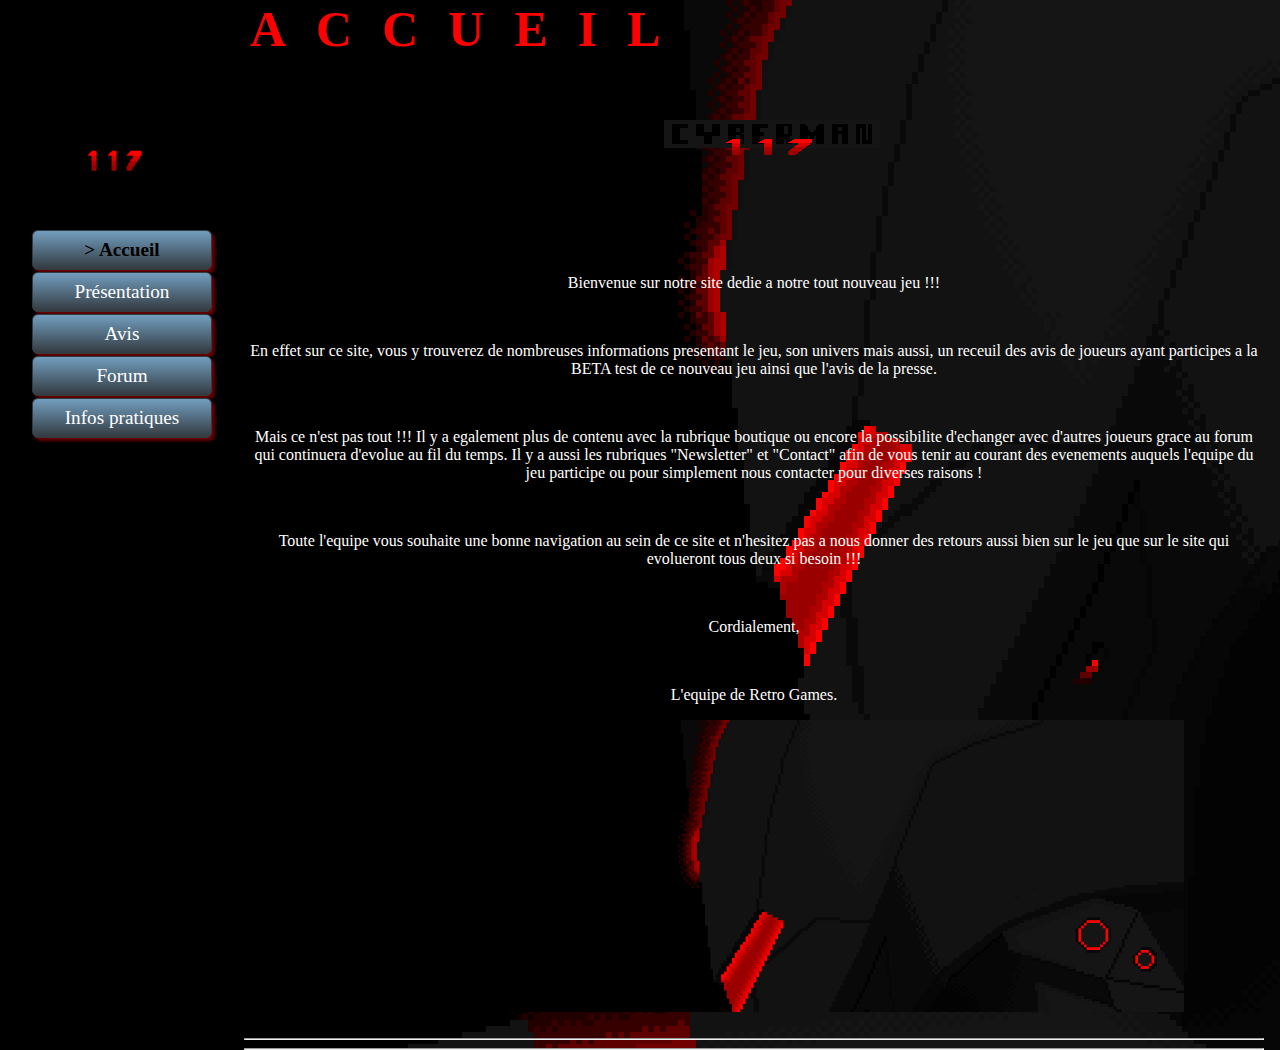
<file: index.html>
<html>
    <head>
        <title>Rétro Games - Accueil </title>
        <link rel="icon" type="image/png" href="retro.png"/>
        <link rel="stylesheet" media="screen" href="https://fontlibrary.org/face/8bit-wonder" type="text/css"/>
        <meta charset="UTF-8">

        <meta http-equiv="refresh" content="0; accueil.html">
    </head>

    <body>
    </body>

</html>
</file>
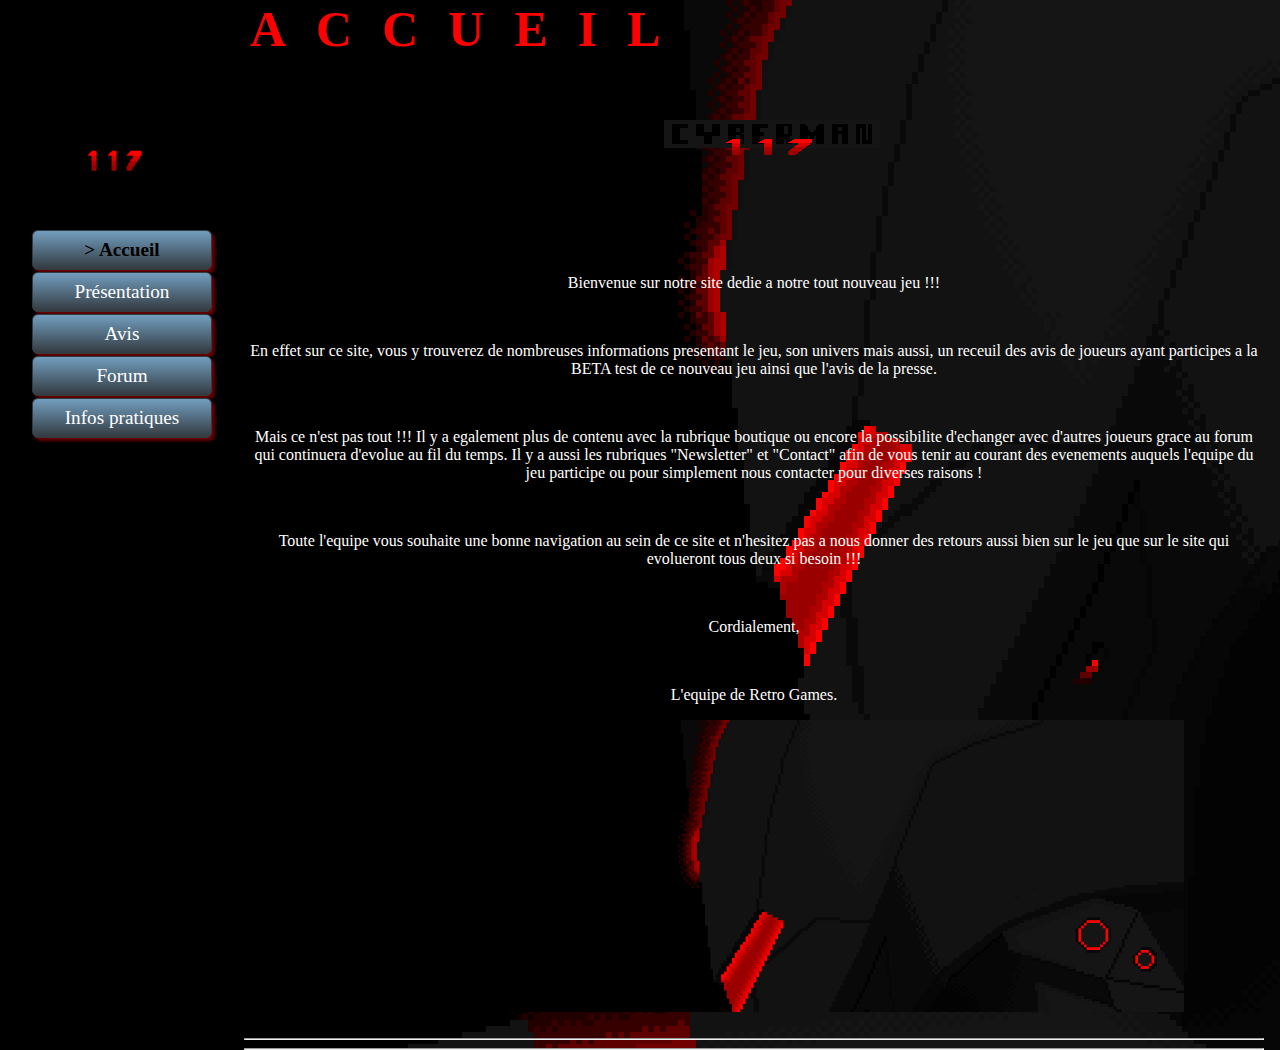
<file: accueil.html>
<html>
	<head>
		<title>Rétro Games - Accueil </title>
		<h1> accueil </h1>
		<link rel="icon" type="image/png" href="retro.png"/>
		<link rel="stylesheet" media="screen" href="https://fontlibrary.org/face/8bit-wonder" type="text/css"/>
		<meta charset="UTF-8">
	</head>
	<body>
		<meta http-equiv="content-type" content="text/html; charset=UTF-8"/>
		<link href="accueil.css" rel="stylesheet"> </link>
	<div class="A">
			<div class="B">  
				<center> <img src="117.png" width="80%" height="20%"> </center>
				<ul id="menu-accordeon">
					<li> <a href="#"> <font color="black"> <b> > Accueil </b> </font> </a>
					</li><li> <a href="#"> Présentation </a>
						<ul>
							<li> <a href="jeu.html">  Jeu  </a> </li>
							<li> <a href="acceuil.html"> Univers </a>
							</li><li> <a href="astuce.html"> Astuces </a> </li>
						</ul>
					</li>
					<li> <a href="presse.html"> Avis </a>	</li>
					<li> <a href="forum.html"> Forum </a> </li>
					<li> <a href="#"> Infos pratiques </a> 
						<ul> 
							<li> <a href="Newsletter.html"> Newsletter </a> </li>
							<li> <a href="boutique.html"> Boutique </a> </li>
							<li> <a href="Contact.html"> Contact </a> </li> 
						</ul>
					</li>
				</ul>
			</div>
			<div class="C">
				<img src="cyberman117.png" title="Retro Game" alt="Image non chargee" border="0" width="600px" height="200px">
				<p> Bienvenue sur notre site dedie a notre tout nouveau jeu !!!
					</p>
				<br>
				<p> En effet sur ce site, vous y trouverez de nombreuses 
informations presentant le jeu, son univers mais aussi, un receuil des 
avis de joueurs ayant participes a la BETA test de ce nouveau jeu ainsi 
que l'avis de la presse.</p>
				<br>
				<p> Mais ce n'est pas tout !!! Il y a egalement plus de contenu avec
 la rubrique boutique ou encore la possibilite d'echanger avec d'autres 
joueurs grace au forum qui continuera d'evolue au fil du temps. Il y a 
aussi les rubriques "Newsletter" et "Contact" afin de vous tenir au 
courant des evenements auquels l'equipe du jeu participe ou pour 
simplement nous contacter pour diverses raisons ! </p>
				<br>
				<p> Toute l'equipe vous souhaite une bonne navigation au sein de ce 
site et n'hesitez pas a nous donner des retours aussi bien sur le jeu 
que sur le site qui evolueront tous deux si besoin !!!</p>
				<br>
				<p>Cordialement, </p>
				<br>
				<p> L'equipe de Retro Games. </p>
				<div class="evenement">
				<div id="images">
					<center> <figure>
						<img src="background.png" alt="">
						<img src="background2.png" alt="">
						<img src="background3.png" alt="">
					</figure> </center>
					<br>
				</div>
				</div>
				<br>
				<hr>
				<hr>
				 </div>
			</div>
		
	
	

</body></html>
</file>
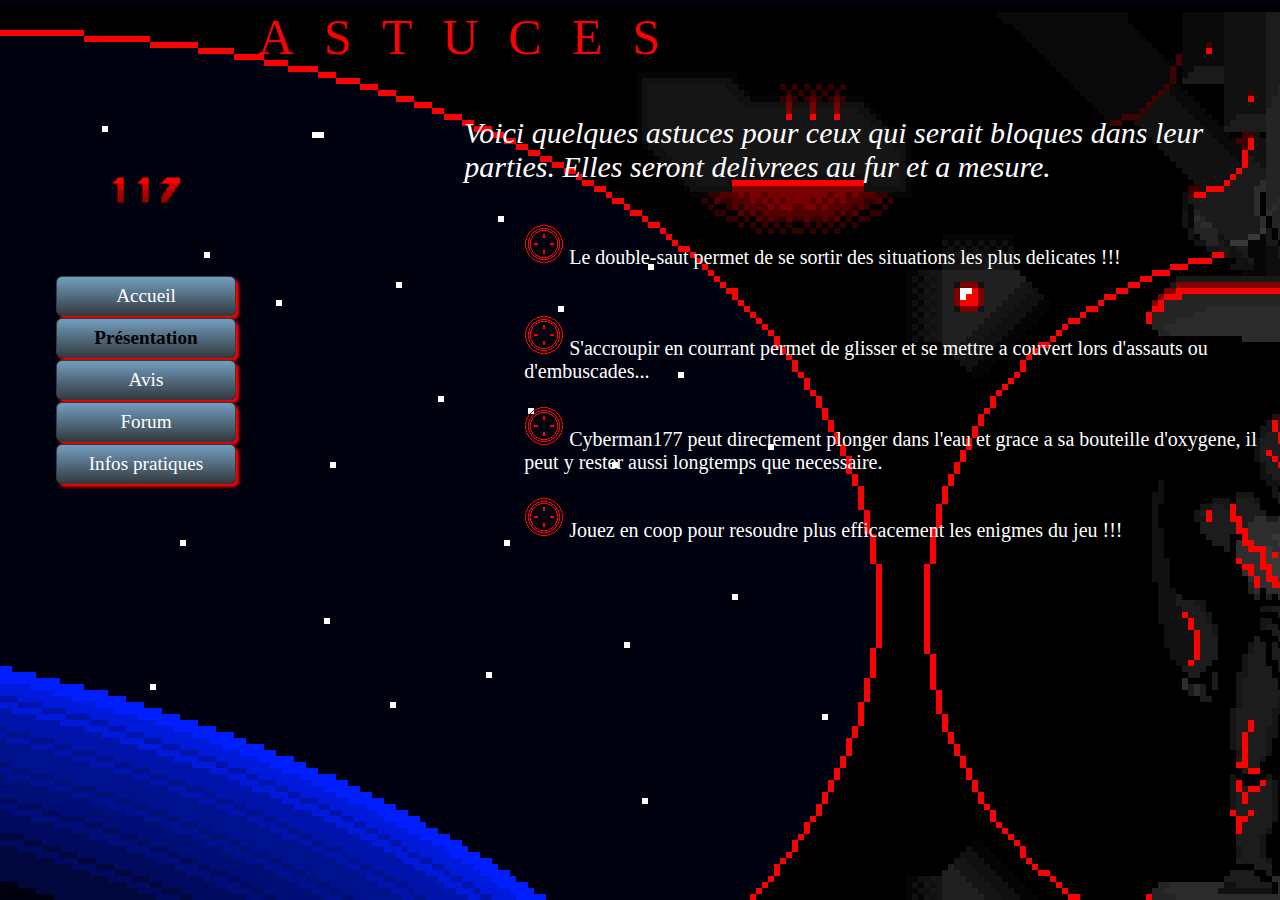
<file: astuce.html>
<html>
<head>
	<title>Rétro Games - Astuces </title>
	<h1> astuces </h1>
	<link rel="icon" type="image/png" href="retro.png"/>
	<link rel="stylesheet" media="screen" href="https://fontlibrary.org/face/8bit-wonder" type="text/css"/>
	<meta charset="UTF-8">
</head>
<body>
	<meta http-equiv="content-type" content="text/html; charset=UTF-8"/>
	<link href="astuce.css" rel="stylesheet"> </link>
	<div class="A">
			<div class="B">  
				<center> <img src="117.png" width="80%" height="20%"/> </center>
				<ul id="menu-accordeon">
					<li> <a href="accueil.html"> Accueil </a>
					<li> <a href="#"> <font color="black"> <b> Présentation </b> </font> </a>
						<ul>
							<li> <a href="jeu.html">  Jeu  </a> </li>
							<li> <a href="universjeu.html"> Univers </a>
							<li> <a href="boutique.html"> <font color="black"> <b> > Astuces </b> </font> </a> </li>
						</ul>
					</li>
					<li> <a href="presse.html"> Avis </a>	</li>
					<li> <a href="forum.html"> Forum </a> </li>
					<li> <a href="#"> Infos pratiques </a> 
						<ul> 
							<li> <a href="Newsletter.html"> Newsletter </a> </li>
							<li> <a href="boutique.html"> Boutique </a> </li>
							<li> <a href="Contact.html"> Contact </a> </li> 
						</ul>
					</li>
				</ul>
			</div>
			<div class="C">
		<p class="annonce"> <i>Voici quelques astuces pour ceux qui serait bloques dans leur parties. Elles seront delivrees au fur et a mesure. </i> </p>
		<p class="astuce"> <img class="cible1" src="cible.png" alt="image" /> Le double-saut permet de se  sortir des situations les plus delicates !!! <br/> <br/> <br/> <img class="cible2" src="cible.png" alt="image" /> S'accroupir en courrant permet de glisser et se mettre a couvert lors d'assauts ou d'embuscades...  <br><br><img class="cible3" src="cible.png" alt="image" /> Cyberman177 peut directement plonger dans l'eau et grace a sa bouteille d'oxygene, il peut y rester aussi longtemps que necessaire.<br><br><img class="cible4" src="cible.png" alt="image" /> Jouez en coop pour resoudre plus efficacement les enigmes du jeu !!!</p>
	</div>
		
</body>
</html>
</file>
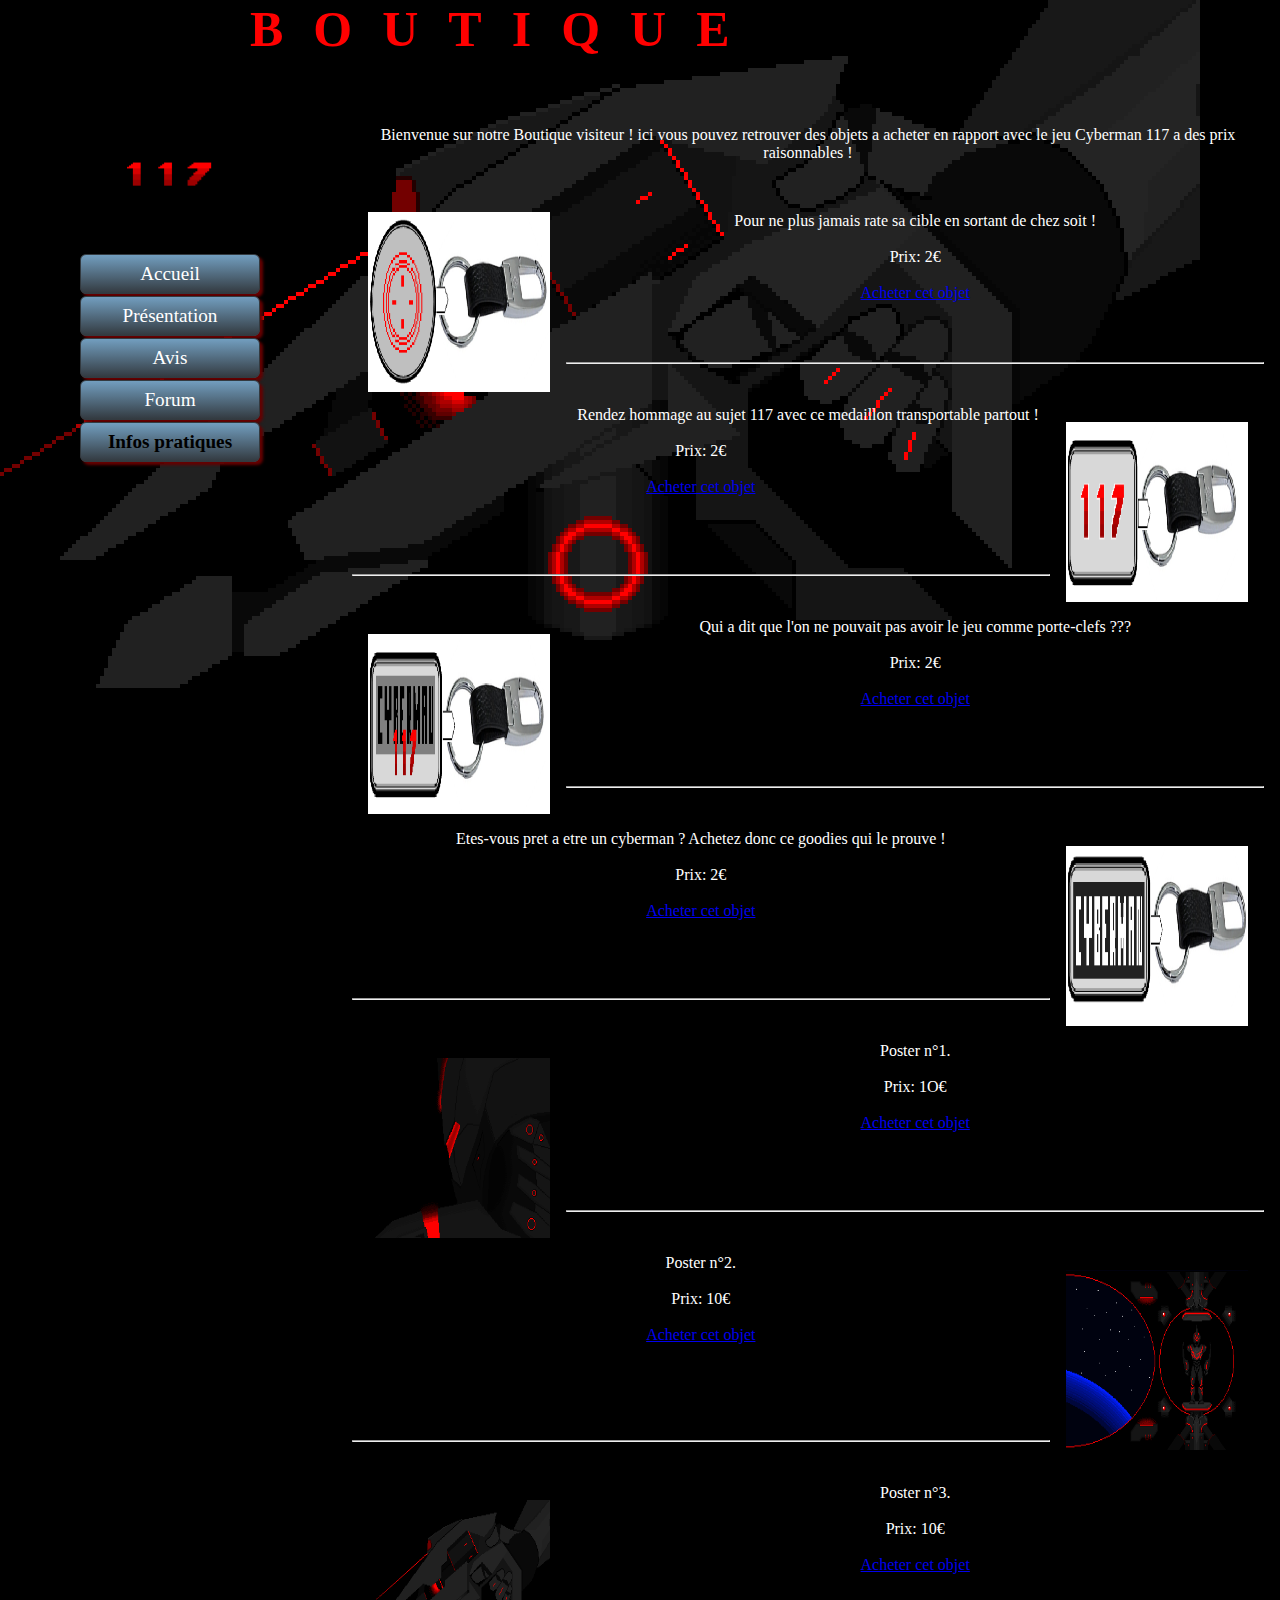
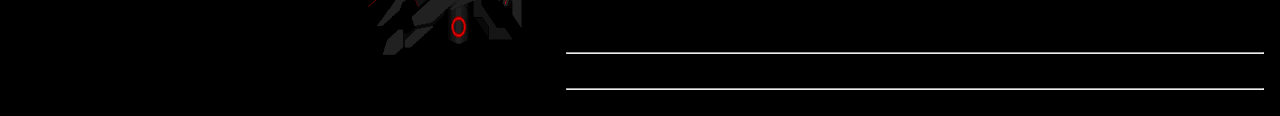
<file: boutique.html>
<html>
	<head>
		<title> Retro Games - Boutique </title>
		<h1> boutique </h1>
		<link rel="icon" type="image/png" href="retro.png"/>
		<link rel="stylesheet" media="screen" href="https://fontlibrary.org/face/8bit-wonder" type="text/css"/>
		<meta charset="UTF-8">
	</head>
	
	<body>
	<link href="boutique.css" rel="stylesheet"> </link>
	<div class="A">
			<div class="B">  
				<center> <img src="117.png" width="80%" height="20%"/> </center>
				<ul id="menu-accordeon">
					<li> <a href="accueil.html"> Accueil </a>
					<li> <a href="#"> Présentation </a>
						<ul>
							<li> <a href="jeu.html">  Jeu  </a> </li>
							<li> <a href="universjeu.html"> Univers </a>
							<li> <a href="astuce.html"> Astuces </a>
						</ul>
					</li>
					<li> <a href="presse.html"> Avis </a>	</li>
					<li> <a href="forum.html"> Forum </a> </li>
					<li> <a href="#"> <font color="black"> <b> Infos pratiques </b> </font> </a> 
						<ul> 
							<li> <a href="Newsletter.html"> Newsletter </a> </li>
							<li> <a href="boutique.html"> <font color="black"> <b> > Boutique </b> </font> </a> </li>
							<li> <a href="Contact.html"> Contact </a> </li> 
						</ul>
					</li>
				</ul>
			</div>
			<div class="C">
				<div>
				<br/> <br/>
				<p> Bienvenue sur notre Boutique visiteur ! ici vous pouvez retrouver des objets a acheter en rapport avec le jeu Cyberman 117 a des prix raisonnables ! </p>
				<br/>
				<img class="ab" src="ciblepc.png" border=0 title="Objet 1" alt="Image non chargee"> 
				<p> Pour ne plus jamais rate sa cible en sortant de chez soit ! <br/> <br/> Prix: 2€ <br/> <br/> <a href="achat.html"> Acheter cet objet </a> </p> <br/>
				<br/>
				<hr/>
				<br/>
				<div> <img class="ba" src="117pc.png" border=0 title="Objet 2" alt="Image non chargee"> 
				<p> Rendez hommage au sujet 117 avec ce medaillon transportable partout ! <br/> <br/> Prix: 2€ <br/> <br/> <a href="achat.html"> Acheter cet objet </a> </p> <br/> <br/>
				<br/>
				<hr/>
				<br/>
				<div> <img class="ab" src="cyber117pc.png" border=0 title="Objet 3" alt="Image non chargee"> 
				<p> Qui a dit que l'on ne pouvait pas avoir le jeu comme porte-clefs ??? <br/> <br/> Prix: 2€ <br/> <br/> <a href="achat.html"> Acheter cet objet </a> </p> <br/> <br/>
				<br/>
				<hr/>
				<br/>
				<div> <img class="ba" src="cybermanpc.png" border=0 title="Objet 4" alt="Image non chargee"> 
				<p> Etes-vous pret a etre un cyberman ? Achetez donc ce goodies qui le prouve !<br/> <br/> Prix: 2€ <br/> <br/> <a href="achat.html"> Acheter cet objet </a> </p> <br/> <br/>
				<br/>
				<hr/>
				<br/>
				<div> <img class="ab" src="background.png" border=0 title="Objet 5" alt="Image non chargee"> 
				<p> Poster n°1.<br/> <br/> Prix: 1O€ <br/> <br/> <a href="achat.html"> Acheter cet objet </a> </p> <br/> <br/>
				<br/>
				<hr/>
				<br/>
				<div> <img class="ba" src="background2.png" border=0 title="Objet 6" alt="Image non chargee"> 
				<p> Poster n°2.<br/> <br/> Prix: 10€ <br/> <br/> <a href="achat.html"> Acheter cet objet </a> </p> <br/> <br/> <br/>
				<br/>
				<hr/>
				<br/>
				<div> <img class="ab" src="background3.png" border=0 title="Objet 7" alt="Image non chargee"> 
				<p> Poster n°3.<br/> <br/> Prix: 10€ <br/> <br/> <a href="achat.html"> Acheter cet objet </a> </p> <br/> <br/>
				<br/>
				<hr/>
				<br/>
				<hr/>
				<br/>
				
				</div>
				</div>
				</div>
				</div>
				</div>
				</div>
			</div>
		</div>
	</body>
	
</html>
</file>
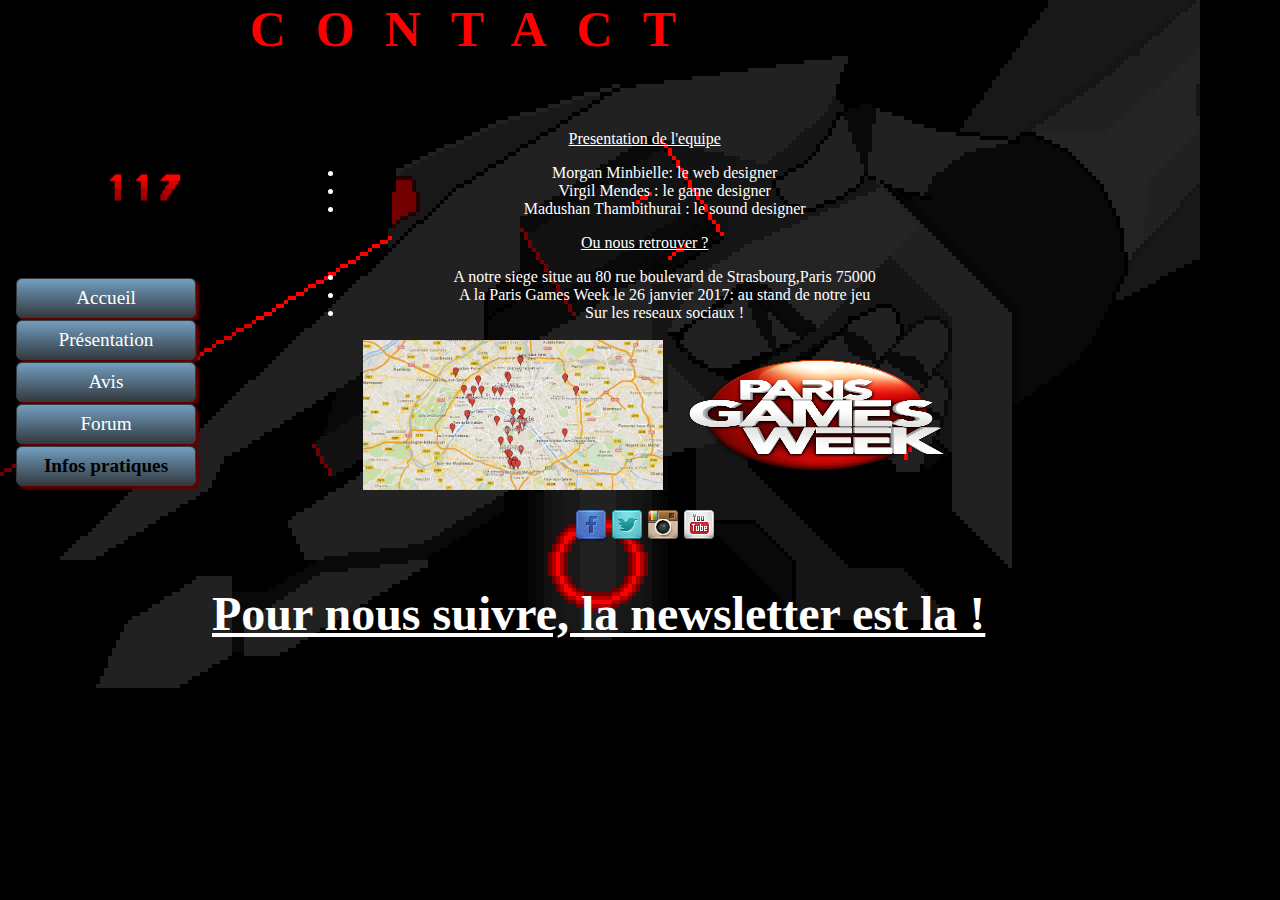
<file: Contact.html>
<html>
	<head>
		<title> Rétro Games - Contact </title>
		<h1> Contact </h1>
		<meta charset="UTF-8">
		<link rel="stylesheet" media="screen" href="https://fontlibrary.org/face/8bit-wonder" type="text/css"/>
		<link href="contact.css" rel="stylesheet"> </link>
	</head>
	<body>
		<div class="A">
				<div class="B">  
					<img src="117.png" width="80%" height="20%"/>
					<ul id="menu-accordeon">
						<li> <a href="accueil.html"> Accueil </a>
						<li> <a href="#"> Présentation </a>
							<ul>
								<li> <a href="jeu.html">  Jeu  </a> </li>
								<li> <a href="acceuil.html"> Univers </a>
								<li> <a href="astuce.html"> Astuces </a>
							</ul>
						</li>
						<li> <a href="presse.html"> Avis </a>	</li>
						<li> <a href="forum.html"> Forum </a> </li>
						<li> <a href="#"> <font color="black"> <b> Infos pratiques </b> </font> </a> 
							<ul> 
								<li> <a href="Newsletter.html"> Newsletter </a> </li>
								<li> <a href="boutique.html"> Boutique </a> </li>
								<li> <a href="Contact.html"> <font color="black"> <b> > Contact </b> </font> </a>
							</ul>
						</li>
					</ul>
				</div>
				<div class="C">
					<br/> <br/> <br/> <br/>
					<div class="perso">
						<u><h>Presentation de l'equipe </h></u>
						<ul>
							<li>Morgan Minbielle: le web designer </li>
							<li>Virgil Mendes : le game designer </li>
							<li>Madushan Thambithurai : le sound designer </li>
						</ul>
					</div>


					<div class="evenement">
						<u><h>Ou nous retrouver ? </h></u>
						<ul>
							<li> A notre siege situe au 80 rue boulevard de Strasbourg,Paris 75000</li>
							<li> A la Paris Games Week le 26 janvier 2017: au stand de notre jeu </li>
							<li> Sur les reseaux sociaux ! </li>
							<br/>

							 <img src="paris.jpg" alt="Here" height="150" width="300"> 
							 <img src="pgw.png" alt="pgw" height="150" width="300"> 

					</div>
					<div class="reseauS">
							<a href="https://www.facebook.com/"> <img src="facebook.png" alt ="Notre page FACEBOOK" /></a>
							<a href="https://www.twitter.com/"> <img src="twitter.png" alt="Notre page TWITTER" /></a>
							<a href ="https://www.instagram.com"> <img src="instagram.png" alt ="Notre page INSTAGRAM " /></a>
							<a href="https://www.youtube.com"> <img src="youtube.png" alt="Notre page YOUTUBE" /></a>
					</div>
					<a href="Newsletter.html"> <h2> Pour nous suivre, la newsletter est la ! </h2> </a>
				</div>
		</div>
</body>
</html>
</file>
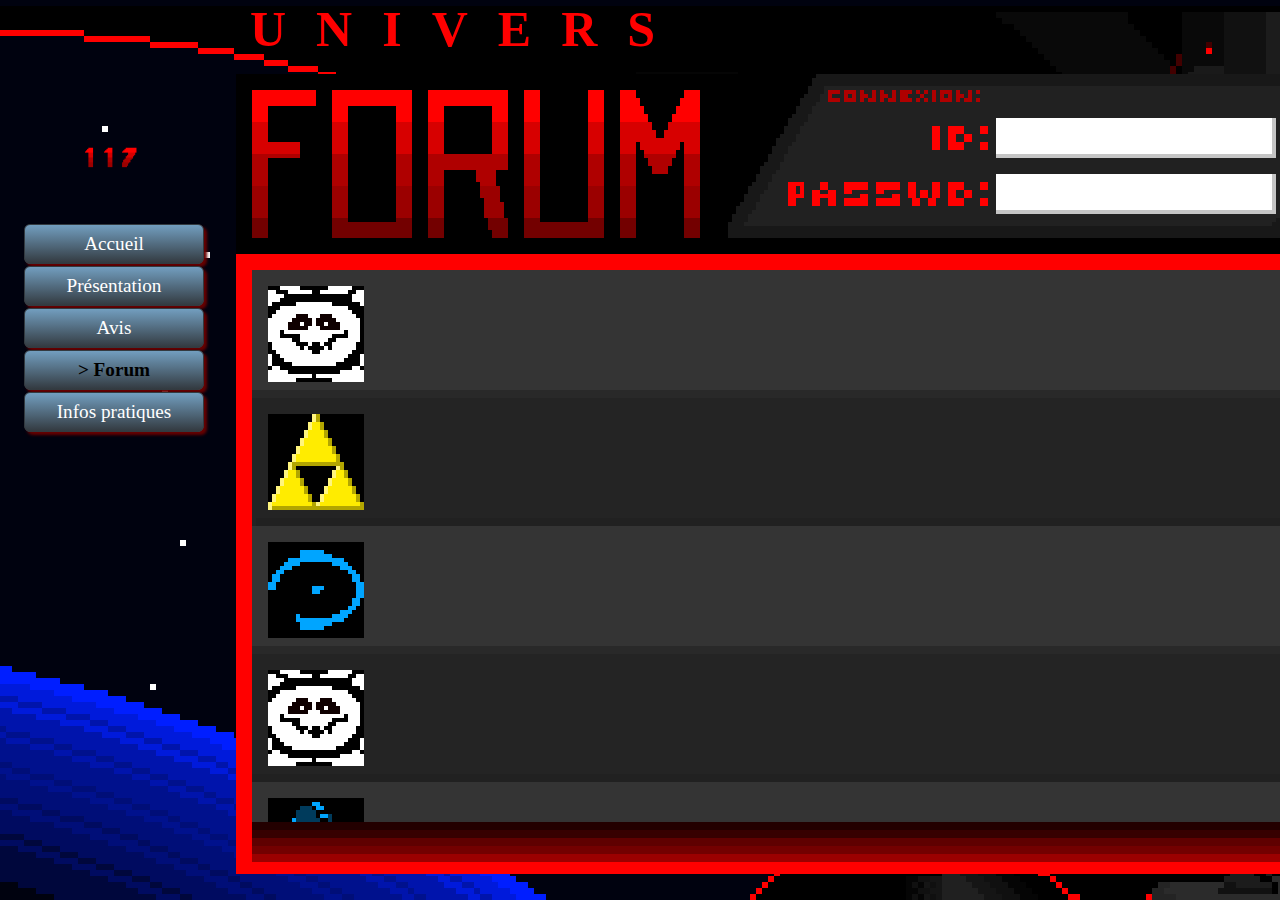
<file: forum.html>
<html>
<head>
	<title> Rétro Games - Univers </title>
	<h1> univers </h1>
	<meta charset="UTF-8">
	<link rel="stylesheet" media="screen" href="https://fontlibrary.org/face/8bit-wonder" type="text/css"/>
	<link rel="icon" type="image/png" href="retro.png"/>
</head>
<body>
	<link href="universjeu.css" rel="stylesheet"> </link>
	<div class="A">
			<div class="B">  
				<img src="117.png" width="80%" height="20%"/>
				<ul id="menu-accordeon">
					<li> <a href="accueil.html"> Accueil </a>
					<li> <a href="#">Présentation  </a>
						<ul>
							<li> <a href="jeu.html">  Jeu  </a> </li>
							<li> <a href="acceuil.html"> Univers </a>
							<li> <a href="astuce.html"> Astuces </a>
						</ul>
					</li>
					<li> <a href="presse.html"> Avis </a>	</li>
					<li> <a href="forum.html"> <font color="black"> <b> > Forum </b> </font> </a> </li>
					<li> <a href="#"> Infos pratiques </a> 
						<ul> 
							<li> <a href="Newsletter.html"> Newsletter </a> </li>
							<li> <a href="boutique.html"> Boutique </a> </li>
							<li> <a href="contact.html"> Contact </a> </li> 
						</ul>
					</li>
				</ul>
			</div>
			<div class="C">
				<p><img src="forum.png" border=0 title="Forum" alt="Image non chargee"> </p>
			</div>
		</div>
	</body>
	
</html>
</file>
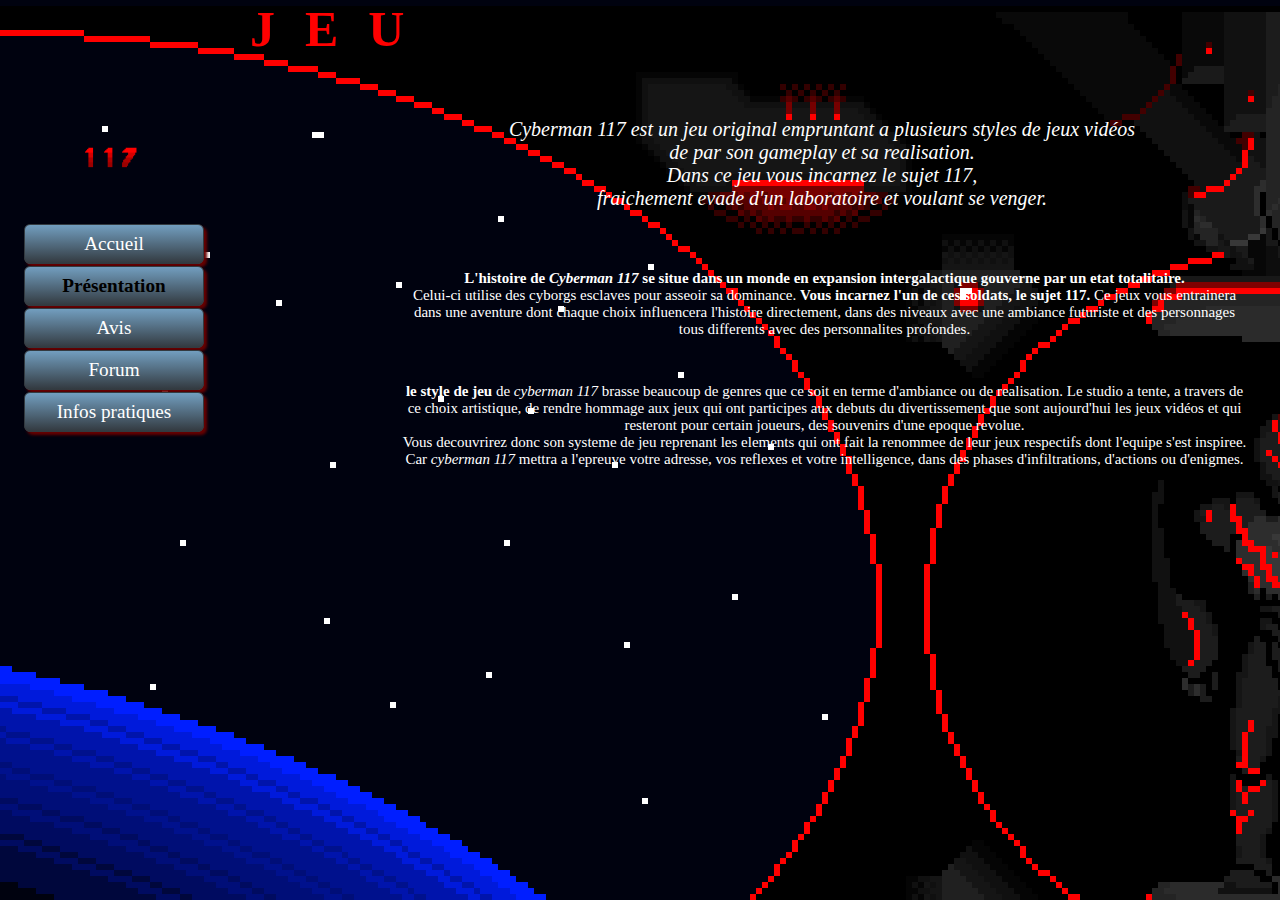
<file: jeu.html>
<html>
<head>
		<title> Retro Games - Jeu </title>
		<h1> jeu </h1>
		<link rel="icon" type="image/png" href="retro.png"/>
		<link rel="stylesheet" media="screen" href="https://fontlibrary.org/face/8bit-wonder" type="text/css"/>
		<meta charset="UTF-8">
	</head>
	
	<body>
	<link href="jeu.css" rel="stylesheet"> </link>
	<div class="A">
			<div class="B">  
				<center> <img src="117.png" width="80%" height="20%"/> </center>
				<ul id="menu-accordeon">
					<li> <a href="accueil.html"> Accueil </a>
					<li> <a href="#"> <font color="black"> <b> Présentation </b> </font> </a>
						<ul>
							<li> <a href="jeu.html"> <font color="black"> <b> > Jeu </font> </b>  </a> </li>
							<li> <a href="universjeu.html"> Univers </a>	
							<li> <a href="astuce.html"> Astuces </a> 
						</ul>
					</li>
					<li> <a href="presse.html"> Avis </a>	</li>
					<li> <a href="forum.html"> Forum </a> </li>
					<li> <a href="#"> Infos pratiques </a> 
						<ul> 
							<li> <a href="Newsletter.html"> Newsletter </a> </li>
							<li> <a href="boutique.html"> Boutique </a> </li>
							<li> <a href="Contact.html"> Contact </a> </li> 
						</ul>
					</li>
				</ul>
			</div>
			<div class="C">
				<p class="debut">	Cyberman 117 est un jeu original empruntant a plusieurs styles de jeux vidéos <br> de par son gameplay et sa realisation.<br> Dans ce jeu vous incarnez le sujet 117,<br> fraichement evade d'un laboratoire et voulant se venger.</p>
				<p class="histoire"><b> L'histoire de <i>Cyberman 117</i> se situe dans un monde en expansion intergalactique gouverne par un etat totalitaire.</b><br> Celui-ci utilise des cyborgs esclaves pour asseoir sa dominance. <b>Vous incarnez l'un de ces soldats, le sujet 117. </b>Ce jeux vous entrainera dans une aventure dont chaque choix influencera l'histoire directement, dans des niveaux avec une ambiance futuriste et des personnages tous differents avec des personnalites profondes.</p> 
				<p class="style"><b> le style de jeu </b> de <i>cyberman 117</i> brasse beaucoup de genres que ce soit en terme d'ambiance ou de realisation. Le studio a tente, a travers de ce choix artistique, de rendre hommage aux jeux qui ont participes aux debuts du divertissement que sont aujourd'hui les jeux vidéos et qui resteront pour certain joueurs, des souvenirs d'une epoque revolue.<br> Vous decouvrirez donc son systeme de jeu reprenant les elements qui ont fait la renommee de leur jeux respectifs dont l'equipe s'est inspiree. Car <i> cyberman 117</i> mettra a l'epreuve votre adresse, vos reflexes et votre intelligence, dans des phases d'infiltrations, d'actions ou d'enigmes.</p>
				<marquee behavior="slide" direction="right"> <img="background.png" height="360" width="360"> <img="background2.png"> 					<img="background3.png"> </marquee>
			</div>
	</div>
	</body>
</html>
</file>
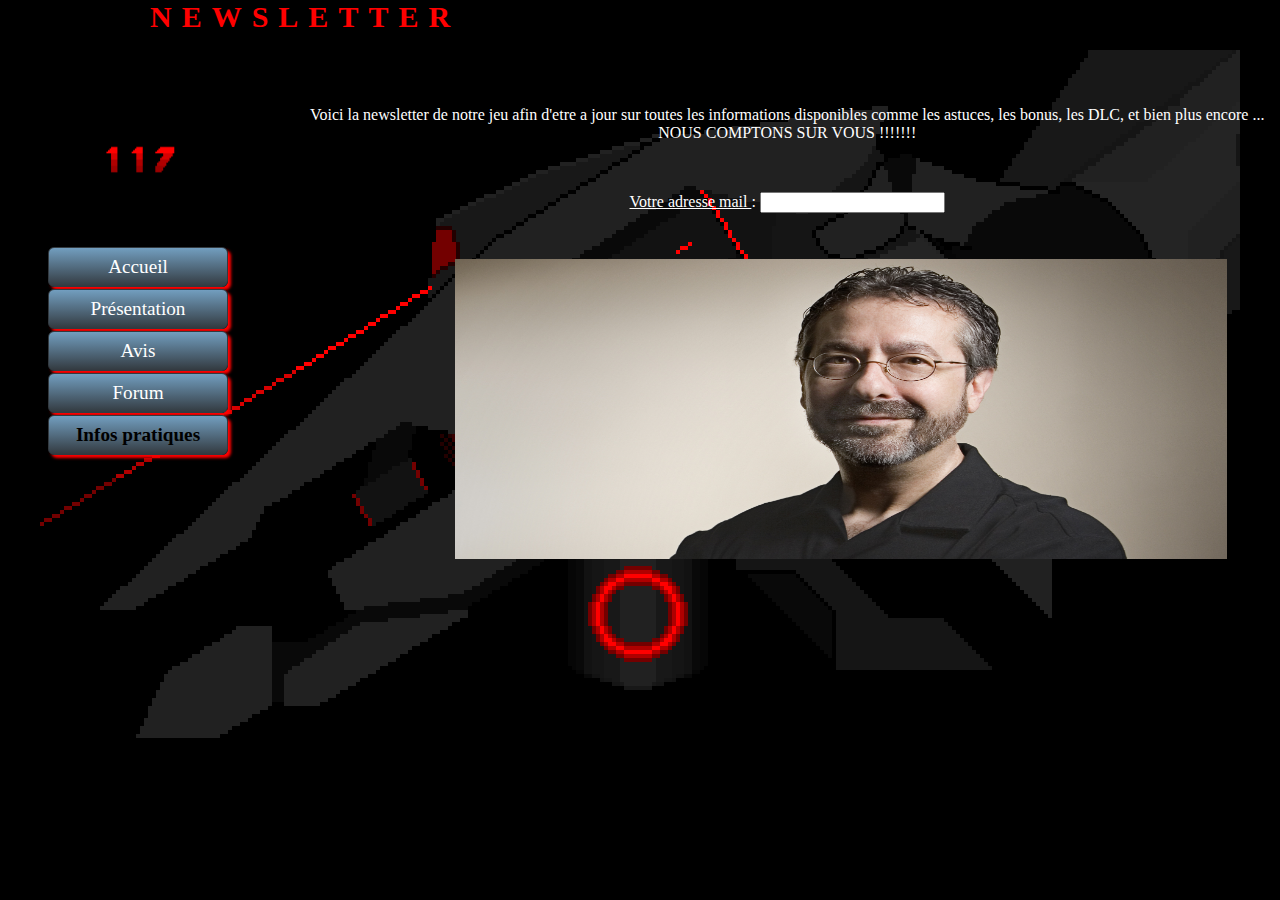
<file: Newsletter.html>
<html>
<head>
		<title>Rétro Games - Newsletter </title>
		<h1> newsletter </h1>
		<link rel="icon" type="image/png" href="retro.png"/>
		<link rel="stylesheet" media="screen" href="https://fontlibrary.org/face/8bit-wonder" type="text/css"/>
		<meta charset="UTF-8">
	</head>
	<body>
		<meta http-equiv="content-type" content="text/html; charset=UTF-8"/>
		<link href="Newsletter.css" rel="stylesheet"> </link>
	<div class="A">
			<div class="B">  
				<center> <img src="117.png" width="80%" height="20%"> </center>
				<ul id="menu-accordeon">
					<li> <a href="accueil.html"> Accueil </b> </font> </a>
					</li><li> <a href="#"> Présentation </a>
						<ul>
							<li> <a href="jeu.html">  Jeu  </a> </li>
							<li> <a href="acceuil.html"> Univers </a>
							</li><li> <a href="astuce.html"> Astuces </a> </li>
						</ul>
					</li>
					<li> <a href="presse.html"> Avis </a>	</li>
					<li> <a href="forum.html"> Forum </a> </li>
					<li> <a href="#"> <font color="black"> <b> Infos pratiques </b> </font> </a> 
						<ul> 
							<li> <a href="Newsletter.html"> <font color="black"> <b> > Newsletter </b> </font> </a> </li>
							<li> <a href="boutique.html"> Boutique </a> </li>
							<li> <a href="Contact.html"> Contact </a> </li> 
						</ul>
					</li>
				</ul>
			</div>
			<div class="C">	<br/> <br/> <br/> <br/>
			<p1>Voici la newsletter de notre jeu afin d'etre a jour sur toutes les informations disponibles comme les astuces, les bonus, les DLC, et bien plus encore ... </p1> <br/>
			<p2> NOUS COMPTONS SUR VOUS !!!!!!! </p2>
			<form >
		   	<p3>	<u>	 <label for="mail"> Votre adresse mail </label> </u>: <input type="text" name="mail" id="mail" />	</p3>
			</form>
			<br/>
			<div class="evenement">
			<div id="images">
			<figure>
				<img src="1pers.jpg" width=300 height=300 alt>
				<img src="2pers.jpg" width=300 height=300 alt>
				<img src="3pers.jpg" width=300 height=300 alt>
				<img src="pgw.png" width=300 height=300 alt>
				<img src="retro.png" width=300 height=300 alt>
			</figure>
			</br>
			<div class="reseauS">
				<a href="https://www.facebook.com/"> <img src="facebook.png" alt ="Notre page FACEBOOK" /></a>
				<a href="https://www.twitter.com/"> <img src="twitter.png" alt="Notre page TWITTER" /></a>
				<a href ="https://www.instagram.com"> <img src="instagram.png" alt ="Notre page INSTAGRAM " /></a>
				<a href="https://www.youtube.com"> <img src="youtube.png" alt="Notre page YOUTUBE" /></a> <br/> <br/>
			</div>
			</div>
			</br>
		</div>
	
		</body>
	</html>
</file>
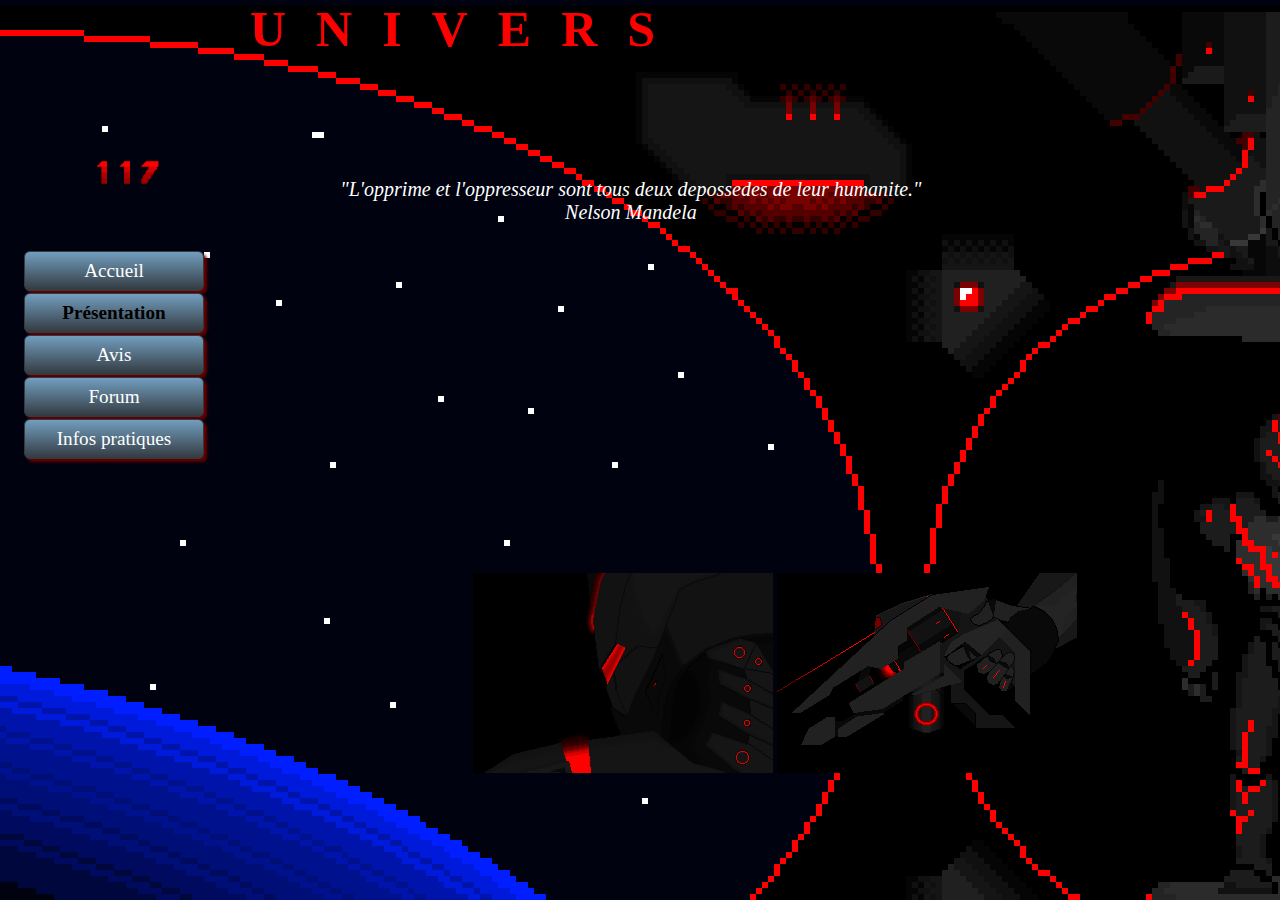
<file: universjeu.html>
<html>
<head>
	<title> Rétro Games - Univers </title>
	<h1> univers </h1>
	<meta charset="UTF-8">
	<link rel="stylesheet" media="screen" href="https://fontlibrary.org/face/8bit-wonder" type="text/css"/>
	<link rel="icon" type="image/png" href="retro.png"/>
</head>
<body>
	<link href="universjeu.css" rel="stylesheet"> </link>
	<div class="A">
			<div class="B">  
				<img src="117.png" width="80%" height="20%"/>
				<ul id="menu-accordeon">
					<li> <a href="accueil.html"> Accueil </a>
					<li> <a href="#"> <font color="black"> <b> Présentation </b> </font> </a>
						<ul>
							<li> <a href="jeu.html">  Jeu  </a> </li>
							<li> <a href="univerjeu.html"> <font color="black"> <b> > Univers </b> </font> </a>
							<li> <a href="astuce.html"> Astuces </a> 
						</ul>
					</li>
					<li> <a href="presse.html"> Avis </a>	</li>
					<li> <a href="forum.html"> Forum </a> </li>
					<li> <a href="#"> Infos pratiques </a> 
						<ul> 
							<li> <a href="Newsletter.html"> Newsletter </a> </li>
							<li> <a href="boutique.html"> Boutique </a> </li>
							<li> <a href="contact.html"> Contact </a> </li> 
						</ul>
					</li>
				</ul>
			</div>
			<div class="C">
				<p class="cit" > "L'opprime et l'oppresseur sont tous deux depossedes de leur humanite."  <br/> Nelson Mandela </p>
				<p class="text">  -- rapport du 24/12/21XX -- <br/> <br/> Le sujet 117 s'est echappe de la zone de reconditionnement apres la fixation des elements cybernetiques. Il semble que la suppression de la memoire fut un echec, ce qui est peut semblable sur les nouveaux soldats de cette classe. les dernieres informations montrent qu'il a rejoint les rebelles du groupe terroriste voulant defaire l'etat populaire installe.</p> <br/> <br/> <br/> <br/> <br/>
				<p class="text2">Le sujet etant arme et potentiellement instable, il est fortement deconseille de s'approcher de celui-ci. Un signalement de sa position est urgent...</p> <br/> <br/>
				<p class="text3">... et son apprehension pourrais necessiter l'envoi de nombreuses troupes.  </p>		
			<img class="button" src="background.png" width=300 height=200 >
			<img class="button2" src="background3.png" width=300 height=200 >
			</div>
	</div>
</body>
</html>
</file>
<file: accueil.css>
body{
	background-color : black;	
	background-image : url(background.png);
	background-repeat : no-repeat;
	background-attachment:fixed;
	border: 0;
	padding: 0;
	margin: 0;
	overflow : scroll; 
	color : white;
	text-align : center;
	font-family : "8BITWONDERNominal";
}

h1{
animation-name: changeopa1;
animation-delay: 0s;
animation-duration: 3s;
animation-iteration-count: 1;
}
h1{
letter-spacing:30px;
text-transform:uppercase;
font-size:50px;
font-weight:bold;
color : red;
padding-left: 5em;
margin: 0;
text-align: left;
}
#menu-accordeon {
  padding:0;
  margin:0;
  margin-left: 1em;
  list-style:none;
  text-align: center;
  width: 180px;
}
#menu-accordeon ul {
  padding: 0;
  margin: 0;
  list-style:none;
}
#menu-accordeon li {
   background-color:#808080; 
   background-image:-webkit-linear-gradient(top, #729EBF 0%, #333A40 100%);
   background-image: linear-gradient(to bottom, #729EBF 0%, #333A40 100%);
   border-radius: 6px;
   margin-bottom:2px;
   box-shadow: 3px 3px 3px #660000;
   border:solid 1px #333A40
}
#menu-accordeon li li {
   max-height:0;
   overflow: hidden;
   transition: all .5s;
   border-radius:0;
   background: #444;
   box-shadow: none;
   border:none;
   margin:0
}
#menu-accordeon a {
  display:block;
  text-decoration: none;
  color: #FFFFFF;
  padding: 8px 0;
  font-family: verdana;
  font-size:1.2em
}
#menu-accordeon ul li a, #menu-accordeon li:hover li a {
  font-size:1em
}
#menu-accordeon li:hover {
   background: #CC3333
}
#menu-accordeon li li:hover {
   background: #CC3333;
}
#menu-accordeon ul li:last-child {
   border-radius: 0px 0px 6px 6px;
   border:none;
}
#menu-accordeon li:hover li {
  max-height: 15em;
}

div.A{
	display : flex;
	margin : 0;
	border : 0;
}

div.B{
	float : left;
	width: 20%;
	height: 100%;
	margin: 1em;
}
div.B.img{
	float: top;
}

div.C{
	
	margin-left : 1em;
	margin-right : 1em; 
	height : 3em;
	font-family: '8BITWONDERNominal';
font-weight: normal;
font-style: normal;
}

div.reseauS{
	
	height: 30px;
margin-left: -1138;
margin-top: 21;
	
	
}
a{
	color:yellow;
}

@keyframes slidy {
0% { left: 0%; }
20% { left: 0%; }
25% { left: -100%; }
45% { left: -100%; }
50% { left: -200%; }
70% { left: -200%; }
75% { left: -300%; }
95% { left: -300%; }
100% { left: -400%; }
}

 
div#images { 
overflow: hidden; 
width: 812px;
height: 292px;
margin-left: 8em;
margin-top: 0;
text-align: center;
}
div#images figure img { 
width: 20%;
 float: left;
}
div#images figure { 
  position: relative;
  width: 500%;
 margin:0;
  left: 0;
  text-align: left;
  font-size: 0;



  animation: 30s slidy infinite; 
}
</file>
<file: astuce.css>
body{
background-color : black;
background-attachment:fixed;
background-image : url(background2.png);
overflow:scroll;
background-repeat:no-repeat;
border:0;
}

@keyframes changeopa{
	from{ opacity: 0;}
	to { opacity: 1;}
}
@keyframes lum{
	0%{opacity: 1;}
	50%{opacity: 0.5;}
	100%{opacity: 1;}
}

h1{
animation-name: changeopa;
animation-delay: 0s;
animation-duration: 1s;
animation-iteration-count: 1;
display:flex;
letter-spacing:30px;
text-transform:uppercase;
font-size:50px;
font-weight:bold;
color : red;
padding-left: 5em;
margin: 0;
animation-fill-mode: forwards;
font-family: '8BITWONDERNominal';
font-weight: normal;
font-style: normal;
}

.annonce{
color: white;
padding-left: 110px;
padding-top: 40px;
font-size:30px;
color: white;
margin-left: 55px;
margin-top: 10px; 
animation-fill-mode:forwards;
font-family: '8BITWONDERNominal';
font-weight: normal;
font-style: normal;
}
.astuce{
color: white;
padding-left: 140px;
padding-top: 10px;
font-size:20px;
color: white;
margin-left: 85px;
margin-top: 10px; 
animation-fill-mode:forwards;
font-family: '8BITWONDERNominal';
font-weight: normal;
font-style: normal;
}


/*/////////////////////////////////////////////////////////////////////////////*/
#menu-accordeon {
  padding:0;
  margin-top:0em;
  margin-left: 2em;
  list-style:none;
  text-align: center;
  width: 180px;
}
#menu-accordeon ul {
  padding:0;
  margin:0;
  list-style:none;
}
#menu-accordeon li {
   background-image:-webkit-linear-gradient(top, #729EBF 0%, #333A40 100%);
   background-image: linear-gradient(to bottom, #729EBF 0%, #333A40 100%);
   border-radius: 6px;
   margin-bottom:2px;
   box-shadow: 3px 3px 3px #f00;
   border:solid 1px #333A40
}
#menu-accordeon li li {
   max-height:0;
   overflow: hidden;
   transition: all .5s;
   border-radius:0;
   background: #444;
   box-shadow: none;
   border:none;
   margin:0
}
#menu-accordeon a {
  display:block;
  text-decoration: none;
  color: #fff;
  padding: 8px 0;
  font-family: verdana;
  font-size:1.2em
}
#menu-accordeon ul li a, #menu-accordeon li:hover li a {
  font-size:1em
}
#menu-accordeon li:hover {
   background: #f00;
}
#menu-accordeon li li:hover {
   background: #f00;
}
#menu-accordeon ul li:last-child {
   border-radius: 0px 0px 6px 6px;
   border:none;
}
#menu-accordeon li:hover li {
  max-height: 15em;
}
div.A{
	display : flex;
	margin : 0;
	border : 0;
}

div.B{
	float : left;
	width: 20%;
	height: 100%;
	margin: 1em;
}
div.B.img{
	float: top;
	position:fixed;
	background-attachment:fixed;
	overflow:scroll;
	overflow: hidden;
}

div.C{
	
	margin-left : 1em;
	height : 100%;
	width: 80%;
}
</file>
<file: boutique.css>
body{
	background-color : black;	
	background-image : url(background3.png);
	background-repeat : no-repeat;
	background-attachment:fixed;
	border: 0;
	padding: 0;
	margin: 0;
	overflow : scroll; 
	color : white;
	text-align : center;
	font-family : "8BITWONDERNominal";
}

h1{
animation-name: changeopa1;
animation-delay: 0s;
animation-duration: 3s;
animation-iteration-count: 1;
}
h1{
letter-spacing:30px;
text-transform:uppercase;
font-size:50px;
font-weight:bold;
color : red;
padding-left: 5em;
margin: 0;
text-align: left;
}

#menu-accordeon {
  padding:0;
  margin:0;
  margin-left: 4em;
  list-style:none;
  text-align: center;
  width: 180px;
}
#menu-accordeon ul {
  padding: 0;
  margin: 0;
  list-style:none;
}
#menu-accordeon li {
   background-color:#808080; 
   background-image:-webkit-linear-gradient(top, #729EBF 0%, #333A40 100%);
   background-image: linear-gradient(to bottom, #729EBF 0%, #333A40 100%);
   border-radius: 6px;
   margin-bottom:2px;
   box-shadow: 3px 3px 3px #660000;
   border:solid 1px #333A40
}
#menu-accordeon li li {
   max-height:0;
   overflow: hidden;
   transition: all .5s;
   border-radius:0;
   background: #444;
   box-shadow: none;
   border:none;
   margin:0
}
#menu-accordeon a {
  display:block;
  text-decoration: none;
  color: #FFFFFF;
  padding: 8px 0;
  font-family: verdana;
  font-size:1.2em
}
#menu-accordeon ul li a, #menu-accordeon li:hover li a {
  font-size:1em
}
#menu-accordeon li:hover {
   background: #CC3333
}
#menu-accordeon li li:hover {
   background: #CC3333;
}
#menu-accordeon ul li:last-child {
   border-radius: 0px 0px 6px 6px;
   border:none;
}
#menu-accordeon li:hover li {
  max-height: 15em;
}

div.A{
	display : flex;
	margin : 0;
	border : 0;
	padding: 0;
	height: 100%;
}

div.B{
	float : left;
	margin: 1em;
	height: 100%;
	width: 25%;
}

div.B.img{
	float: top;
}

div.C{
	float: right;
	display : flex;
	margin: 1em;
	height: 100%;
	width: 75%;
}

div.C img.ab{
	float : left;
	width: 20%;
	height: 20%;
	margin: 1em; 
}

div.C img.ba{
	float : right;
	width: 20%;
	height: 20%;
	margin: 1em; 
}
</file>
<file: contact.css>
body{
	background-color : black;	
	background-image : url(background3.png);
	background-repeat : no-repeat;
	background-attachment:fixed;
	border: 0;
	padding: 0;
	margin: 0;
	overflow : scroll; 
	color : white;
	text-align : center;
	font-family : "8BITWONDERNominal";
}

h1{
animation-name: changeopa1;
animation-delay: 0s;
animation-duration: 3s;
animation-iteration-count: 1;
}
h1{
letter-spacing:30px;
text-transform:uppercase;
font-size:50px;
font-weight:bold;
color : red;
padding-left: 5em;
margin: 0;
text-align: left;
}

a h2{
	text-decoration: none;
	text-decoration: underline; 
}
h2{
color:white;
font-size:3em;
text-align:center;
margin-top: 40;
margin-left: -92;
}

#menu-accordeon {
  padding:0;
  margin:0;
  list-style:none;
  text-align: center;
  width: 180px;
}
#menu-accordeon ul {
  padding: 0;
  margin: 0;
  list-style:none;
}
#menu-accordeon li {
   background-color:#808080; 
   background-image:-webkit-linear-gradient(top, #729EBF 0%, #333A40 100%);
   background-image: linear-gradient(to bottom, #729EBF 0%, #333A40 100%);
   border-radius: 6px;
   margin-bottom:2px;
   box-shadow: 3px 3px 3px #660000;
   border:solid 1px #333A40
}
#menu-accordeon li li {
   max-height:0;
   overflow: hidden;
   transition: all .5s;
   border-radius:0;
   background: #444;
   box-shadow: none;
   border:none;
   margin:0
}
#menu-accordeon a {
  display:block;
  text-decoration: none;
  color: #FFFFFF;
  padding: 8px 0;
  font-family: verdana;
  font-size:1.2em
}
#menu-accordeon ul li a, #menu-accordeon li:hover li a {
  font-size:1em
}
#menu-accordeon li:hover {
   background: #CC3333
}
#menu-accordeon li li:hover {
   background: #CC3333;
}
#menu-accordeon ul li:last-child {
   border-radius: 0px 0px 6px 6px;
   border:none;
}
#menu-accordeon li:hover li {
  max-height: 15em;
}

div.A{
	display : flex;
	margin : 0;
	border : 0;
}

div.B{
	float : left;
	width: 20%;
	height: 100%;
	margin-left : 1em;
	margin-right : 1em;
	margin-top : 1em;
}
div.B.img{
	float: top;
	width: 100%;
	height: 20%;
}

div.C{
	
	margin-left : 1em;
	height : 3em;
}

div.C.reseauS{

margin-top: -128;
margin-left: -1433;

}



div.C.perso{
text-align:center;
font-size:1.4em;
margin-left: -723;
}


div.C.evenement{
margin-left: 413px;
margin-top: -221px;
text-align: center;
font-size: 1.1em;
}
</file>
<file: universjeu.css>
body{
	background-color : black;	
	background-image : url(background2.png);
	background-repeat : no-repeat;
	background-attachment:fixed;
	border: 0;
	padding: 0;
	margin: 0;
	overflow : scroll; 
	color : white;
	text-align : center;
	font-family : "8BITWONDERNominal";
}

@keyframes changeopa{
	from{ opacity: 1;}
	to { opacity: 0;}
}
@keyframes changeopa1{
	0%{ opacity: 0;}
	100% { opacity: 1;}
}
h1{
animation-name: changeopa1;
animation-delay: 0s;
animation-duration: 3s;
animation-iteration-count: 1;
}
h1{
letter-spacing:30px;
text-transform:uppercase;
font-size:50px;
font-weight:bold;
color : red;
padding-left: 5em;
margin: 0;
text-align: left;
}

.cit{
color: white;
padding-left: 70px;
padding-top: 100px;
animation-name: changeopa;
animation-delay: 3s;
animation-duration: 2s;
animation-iteration-count:1;
position:absolute;
animation-fill-mode:forwards;
  text-align: center;
font-size:20px;
font-style: italic;
}
.text{
opacity: 0;
position:absolute;
color: white;
margin-left: 10px;
margin-top: 70px;
animation-name: changeopa1;
animation-delay: 4s;
animation-duration: 3s;
animation-iteration-count:1;
animation-fill-mode:forwards;
font-size:20px;
}
.text2{
opacity: 0;
color: white;
margin-left: 10px;
margin-top: 250px;
animation-name: changeopa1;
animation-delay: 7s;
animation-duration: 3s;
animation-iteration-count:1;
animation-fill-mode:forwards;
font-size:20px;
}
.text3{
opacity: 0;
margin-left: 10px;
margin-top: 30px;
animation-name: changeopa1;
animation-delay: 9s;
animation-duration: 5s;
animation-iteration-count:1;
animation-fill-mode:forwards;
color : red;
font-size:20px;
}

/*///////////////////////////////////////////////////////////////////*/
#menu-accordeon {
  padding:0;
  margin:0;
  margin-left: 0.5em;
  list-style:none;
  text-align: center;
  width: 180px;
}
#menu-accordeon ul {
  padding: 0;
  margin: 0;
  list-style:none;
}
#menu-accordeon li {
   background-color:#808080; 
   background-image:-webkit-linear-gradient(top, #729EBF 0%, #333A40 100%);
   background-image: linear-gradient(to bottom, #729EBF 0%, #333A40 100%);
   border-radius: 6px;
   margin-bottom:2px;
   box-shadow: 3px 3px 3px #660000;
   border:solid 1px #333A40
}
#menu-accordeon li li {
   max-height:0;
   overflow: hidden;
   transition: all .5s;
   border-radius:0;
   background: #444;
   box-shadow: none;
   border:none;
   margin:0
}
#menu-accordeon a {
  display:block;
  text-decoration: none;
  color: #FFFFFF;
  padding: 8px 0;
  font-family: verdana;
  font-size:1.2em
}
#menu-accordeon ul li a, #menu-accordeon li:hover li a {
  font-size:1em
}
#menu-accordeon li:hover {
   background: #CC3333
}
#menu-accordeon li li:hover {
   background: #CC3333;
}
#menu-accordeon ul li:last-child {
   border-radius: 0px 0px 6px 6px;
   border:none;
}
#menu-accordeon li:hover li {
  max-height: 15em;
}

div.A{
	display : flex;
	margin : 0;
	border : 0;
}

div.B{
	float : left;
	width: 20%;
	height: 100%;
	margin: 1em;
}
div.B.img{
	float: top;
}

div.C{
	
	margin-left : 1em;
	height : 3em;
}
</file>
<file: jeu.css>
body{
	background-color : black;	
	background-image : url(background2.png);
	background-repeat : no-repeat;
	background-attachment:fixed;
	border: 0;
	padding: 0;
	margin: 0;
	overflow : scroll; 
	color : white;
	text-align : center;
	font-family : "8BITWONDERNominal";
}

h1{
animation-name: changeopa1;
animation-delay: 0s;
animation-duration: 3s;
animation-iteration-count: 1;
}
h1{
letter-spacing:30px;
text-transform:uppercase;
font-size:50px;
font-weight:bold;
color : red;
padding-left: 5em;
margin: 0;
text-align: left;
}

@keyframes changeopa{
	from{ opacity: 0;}
	to { opacity: 1;}
}
@keyframes lum{
	0%{opacity: 1;}
	50%{opacity: 0.5;}
	100%{opacity: 1;}
}

.debut{
animation-name: lum;
animation-delay: 0s;
animation-duration: 5s;
animation-iteration-count: infinite;
color: white;
padding-left: 8em;
padding-top: 30px;
font-size:20px;
font-style: italic;
color: white;
margin-left: 0px;
margin-top: 30px; 
}
.histoire{
color: white;
padding-left: 110px;
padding-top: 40px;
font-size:15px;
color: white;
margin-left: 55px;
margin-top: 10px; 
}
.style{
color: white;
padding-left: 110px;
padding-top: 30px;
font-size:15px;
color: white;
margin-left: 55px;
margin-top: 10px; 
}

#menu-accordeon {
  padding:0;
  margin:0;
  margin-left: 0.5em;
  list-style:none;
  text-align: center;
  width: 180px;
}
#menu-accordeon ul {
  padding: 0;
  margin: 0;
  list-style:none;
}
#menu-accordeon li {
   background-color:#808080; 
   background-image:-webkit-linear-gradient(top, #729EBF 0%, #333A40 100%);
   background-image: linear-gradient(to bottom, #729EBF 0%, #333A40 100%);
   border-radius: 6px;
   margin-bottom:2px;
   box-shadow: 3px 3px 3px #660000;
   border:solid 1px #333A40
}
#menu-accordeon li li {
   max-height:0;
   overflow: hidden;
   transition: all .5s;
   border-radius:0;
   background: #444;
   box-shadow: none;
   border:none;
   margin:0
}
#menu-accordeon a {
  display:block;
  text-decoration: none;
  color: #FFFFFF;
  padding: 8px 0;
  font-family: verdana;
  font-size:1.2em
}
#menu-accordeon ul li a, #menu-accordeon li:hover li a {
  font-size:1em
}
#menu-accordeon li:hover {
   background: #CC3333
}
#menu-accordeon li li:hover {
   background: #CC3333;
}
#menu-accordeon ul li:last-child {
   border-radius: 0px 0px 6px 6px;
   border:none;
}
#menu-accordeon li:hover li {
  max-height: 15em;
}

div.A{
	display : flex;
	margin : 0;
	border : 0;
}

div.B{
	float : left;
	width: 20%;
	height: 100%;
	margin: 1em;
}
div.B.img{
	float: top;
}

div.C{
	
	margin-left : 1em;
	margin-right: 2em;
	height : 3em;
}
</file>
<file: Newsletter.css>
body{
	background-color : black;	
	background-image : url(background3.png);
	background-repeat : no-repeat;
	background-position : center center ;
	background-attachment:fixed;
	border: 0;
	padding: 0;
	margin: 0;
	overflow : scroll; 
	color : white;
	text-align : center;
	font-family : "8BITWONDERNominal";
	height: 35%;
	margin:0;
	
}
#menu-accordeon {
  padding:0;
  margin-top:0em;
  margin-left: 2em;
  list-style:none;
  text-align: center;
  width: 180px;
}
#menu-accordeon ul {
  padding:0;
  margin:0;
  list-style:none;
}
#menu-accordeon li {
   background-image:-webkit-linear-gradient(top, #729EBF 0%, #333A40 100%);
   background-image: linear-gradient(to bottom, #729EBF 0%, #333A40 100%);
   border-radius: 6px;
   margin-bottom:2px;
   box-shadow: 3px 3px 3px #f00;
   border:solid 1px #333A40
}
#menu-accordeon li li {
   max-height:0;
   overflow: hidden;
   transition: all .5s;
   border-radius:0;
   background: #444;
   box-shadow: none;
   border:none;
   margin:0
}
#menu-accordeon a {
  display:block;
  text-decoration: none;
  color: #fff;
  padding: 8px 0;
  font-family: verdana;
  font-size:1.2em
}
#menu-accordeon ul li a, #menu-accordeon li:hover li a {
  font-size:1em
}
#menu-accordeon li:hover {
   background: #f00;
}
#menu-accordeon li li:hover {
   background: #f00;
}
#menu-accordeon ul li:last-child {
   border-radius: 0px 0px 6px 6px;
   border:none;
}
#menu-accordeon li:hover li {
  max-height: 15em;
}
div.A{
	display : flex;
	margin : 0;
	border : 0;
}

div.B{
	float : left;
	width: 20%;
	height: 100%;
	margin: 1em;
}
div.B.img{
	float: top;
}

div.C{
	
	margin-left : 1em;
	height : 100%;
	width: 80%;
	font-family: '8BITWONDERNominal';
font-weight: normal;
font-style: normal;
}

form{
	margin-top: 50px;
}

h1{
	
animation-name: changeopa;
animation-delay: 0s;
animation-duration: 1s;
animation-iteration-count: 1;

letter-spacing:10px;
text-transform:uppercase;
font-size:30px;
font-weight:bold;
color : red;
padding-left: 5em;
margin: 0;
padding-right:80%;
animation-fill-mode:forwards;

}

div.reseauS{
	
	height: 30px;
margin-left: 0em;
margin-top: 215px;
	
	
}
a{
	color:yellow;
}

@keyframes slidy {
0% { left: 0%; }
20% { left: 0%; }
25% { left: -100%; }
45% { left: -100%; }
50% { left: -200%; }
70% { left: -200%; }
75% { left: -300%; }
95% { left: -300%; }
100% { left: -400%; }
}

 
div#images { 
overflow: hidden; 
margin-left: 361px;
margin-top: 40px;
}
div#images figure img { 
width: 20%;
 float: left;
}
div#images figure { 
  position: relative;
  width: 500%;
 margin:0;
  left: 0;
  text-align: left;
  font-size: 0;



  animation: 30s slidy infinite; 
}

div.evenement{
margin-top: -28px;
margin-left: -200px;
margin-right: 53px;
}
</file>
